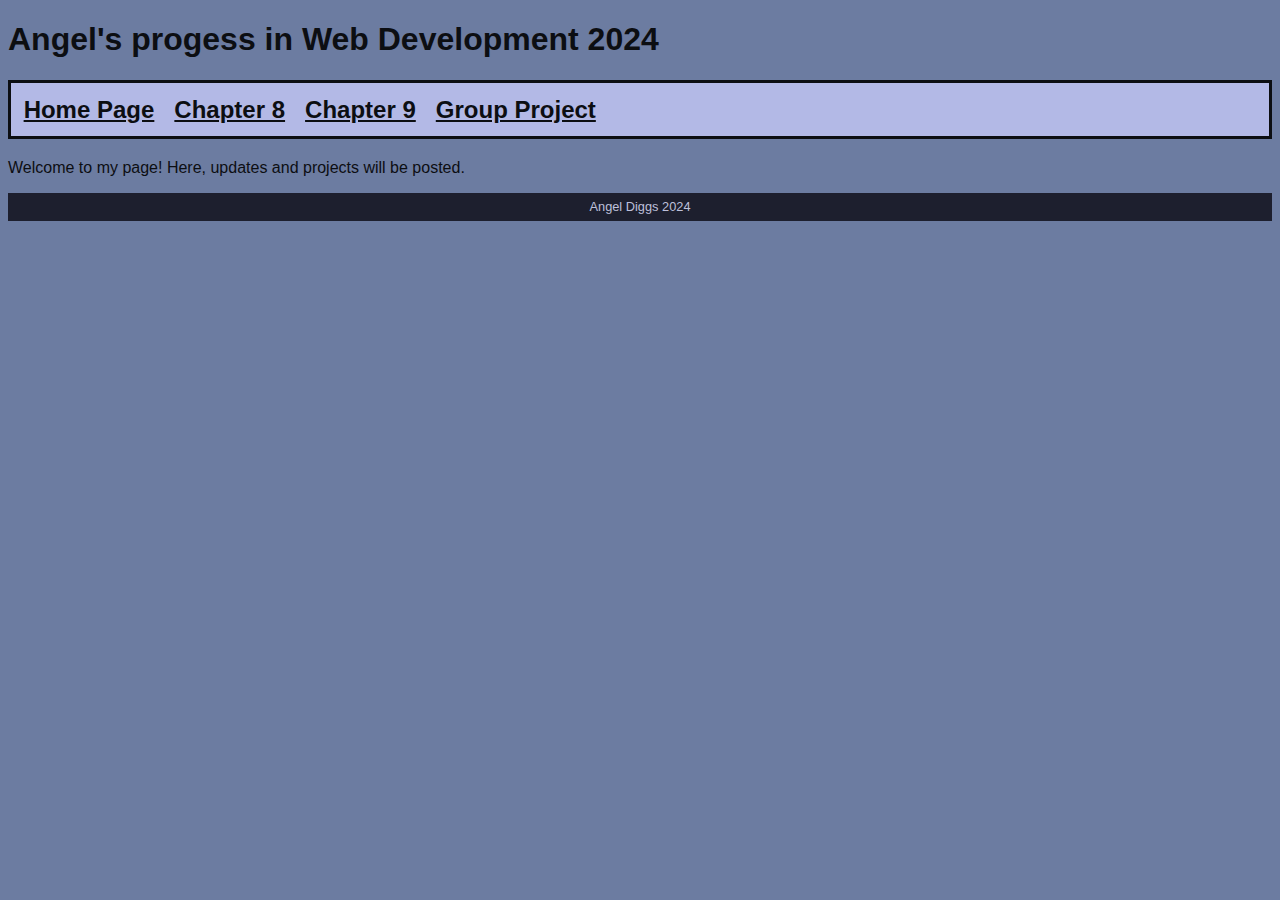
<file: index.html>
<!DOCTYPE html>
<html lang="en">
<head>
<title>Web Dev 2024 Home</title>
<meta charset="utf-8">
<link rel="stylesheet" href="webdev2024.css">
</head>

<body>
<h1>Angel's progess in Web Development 2024</h1>
<h2>
<nav> <a href= "index.html">Home Page</a> &nbsp; 
	<a href="chapter8.html">Chapter 8</a> &nbsp; 
	<a href="chapter9.html">Chapter 9</a> &nbsp; 
	<a href="cyberguard_pro.html">Group Project</a></nav>
</h2>
<p margin=auto> Welcome to my page! Here, updates and projects will be posted.</p>
<footer>Angel Diggs 2024</footer>
</body>

</html>
</file>
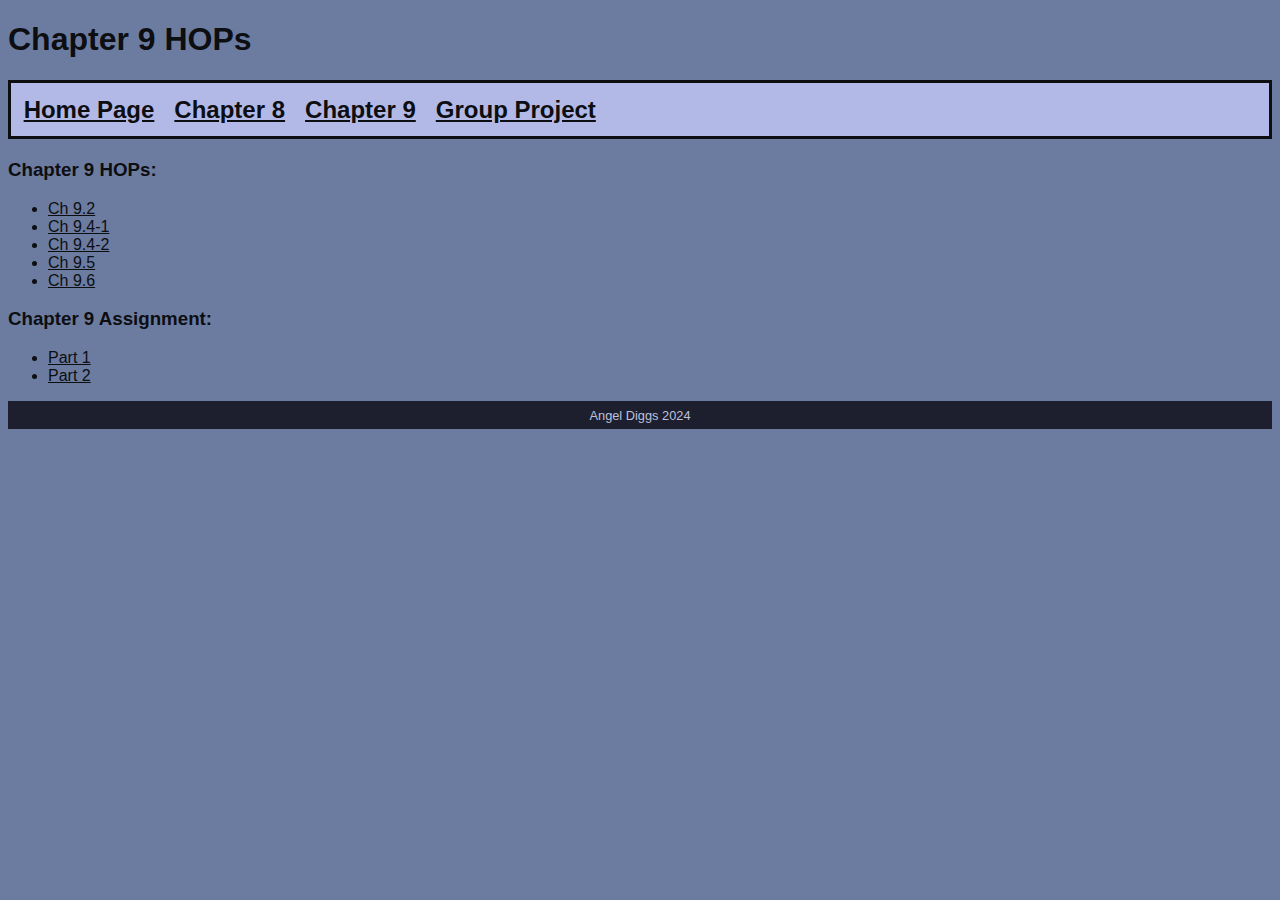
<file: chapter9.html>
<!DOCTYPE html>
<html lang="en">
<head>
<title>Chapter 9 HOPs</title>
<meta charset="utf-8">

<link rel="stylesheet" href="webdev2024.css">
</head>

<body>
<h1> Chapter 9 HOPs</h1>
<h2>
<nav> <a href= "index.html">Home Page</a> &nbsp; 
	<a href="chapter8.html">Chapter 8</a> &nbsp; 
	<a href="chapter9.html">Chapter 9</a> &nbsp; 
	<a href="cyberguard_pro.html">Group Project</a></nav>
</h2>
<h3>Chapter 9 HOPs:</h3>
	<ul>
		<li><a href="form2.html">Ch 9.2</a></li>
		<li><a href="form4.html">Ch 9.4-1</a></li>
		<li><a href="form5.html">Ch 9.4-2</a></li>
		<li><a href="contactus.html">Ch 9.5</a></li>
		<li><a href="contact2.html">Ch 9.6</a></li>
	</ul>
<h3>Chapter 9 Assignment:</h3>
	<ul>
		<li><a href="newform.html">Part 1</a></li>
		<li><a href="musicform.html">Part 2</a></li>
	</ul>





<footer>Angel Diggs 2024</footer>

</body>

</html>
</file>
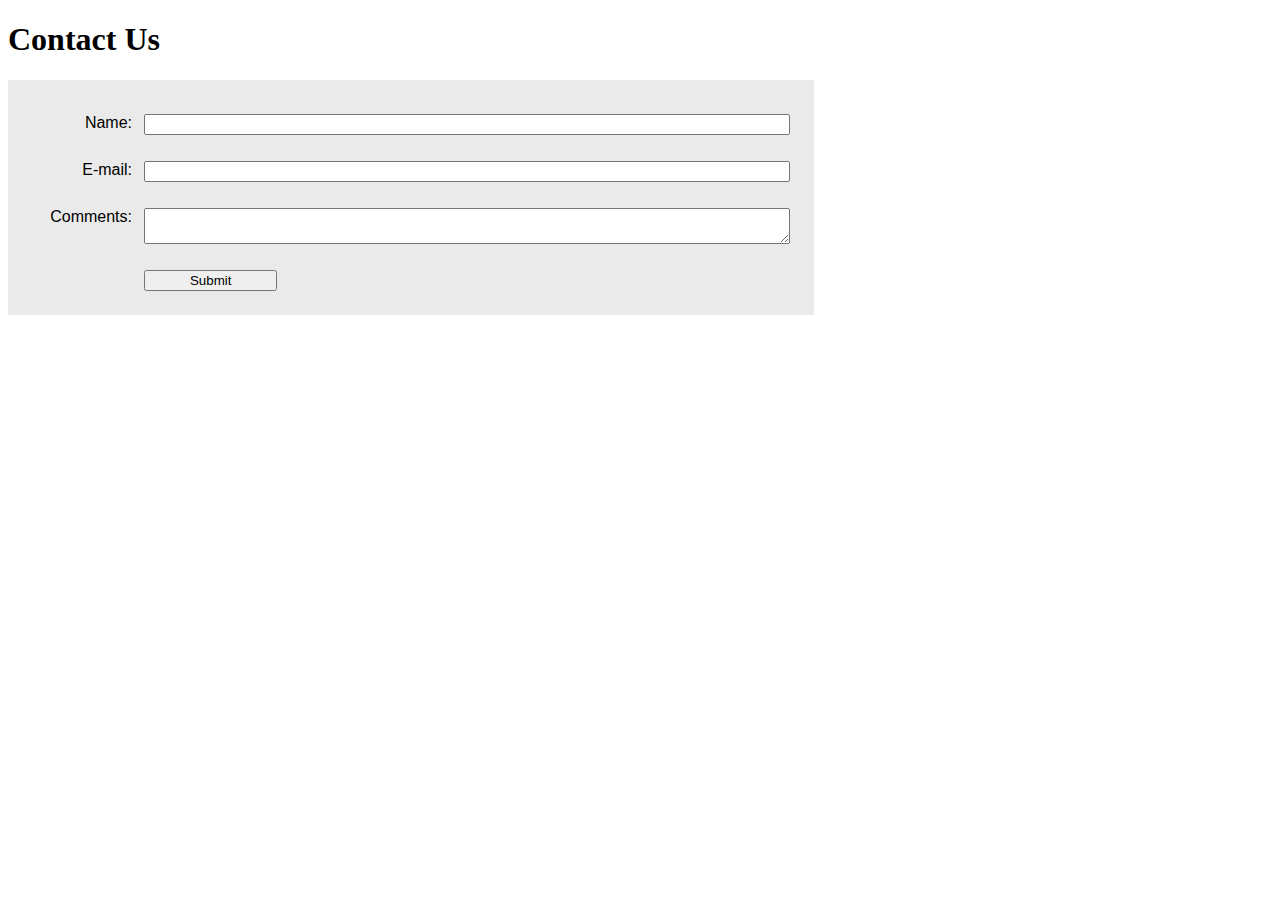
<file: contact2.html>
<!DOCTYPE html>
<html lang="en">
<head>
<title>Contact Form</title>
<meta charset="utf-8">
<style>
form { background-color: #eaeaea; font-family: Arial, sans-serif;
	width: 350px; padding: 10px; }
label { float: left; clear: left; display: block; width: 100px; 
	padding-right:  10px; margin-top: 10px; text-align: right; }
input { display: block; margin-top: 10px; }
textarea { display: block; margin-top: 10px; }
input[type="sumbit"] { margin-left: 110px; }


@supports ( display: grid) { 
	form { display: grid; grid-template-rows: auto; 
		grid-template-columns: 6em 1fr; grid-gap: 1em; gap: 1em;
		background-color: #eaeaea; font-family: Arial, sans-serif;
		width: 60%; min-width: 20em; padding: 1.5em; }
	input[type="submit"] { grid-column: 2/3; width: 10em; margin-left: 0; }

}

</style>
</head>
<body>
<h1>Contact Us</h1>
<form method="get">
<label for="myName">Name:</label>
<input type="text" name="myName" id="myName">
<label for="myEmail">E-mail:</label>
<input type="text" name="myEmail" id="myEmail">
<label for="myComments">Comments:</label>
<textarea name="myComments" id="myComments" rows="2" cols="20"></textarea>
<input id="mySubmit" type="submit" value="Submit">
</form>
</body>
</html>
</file>
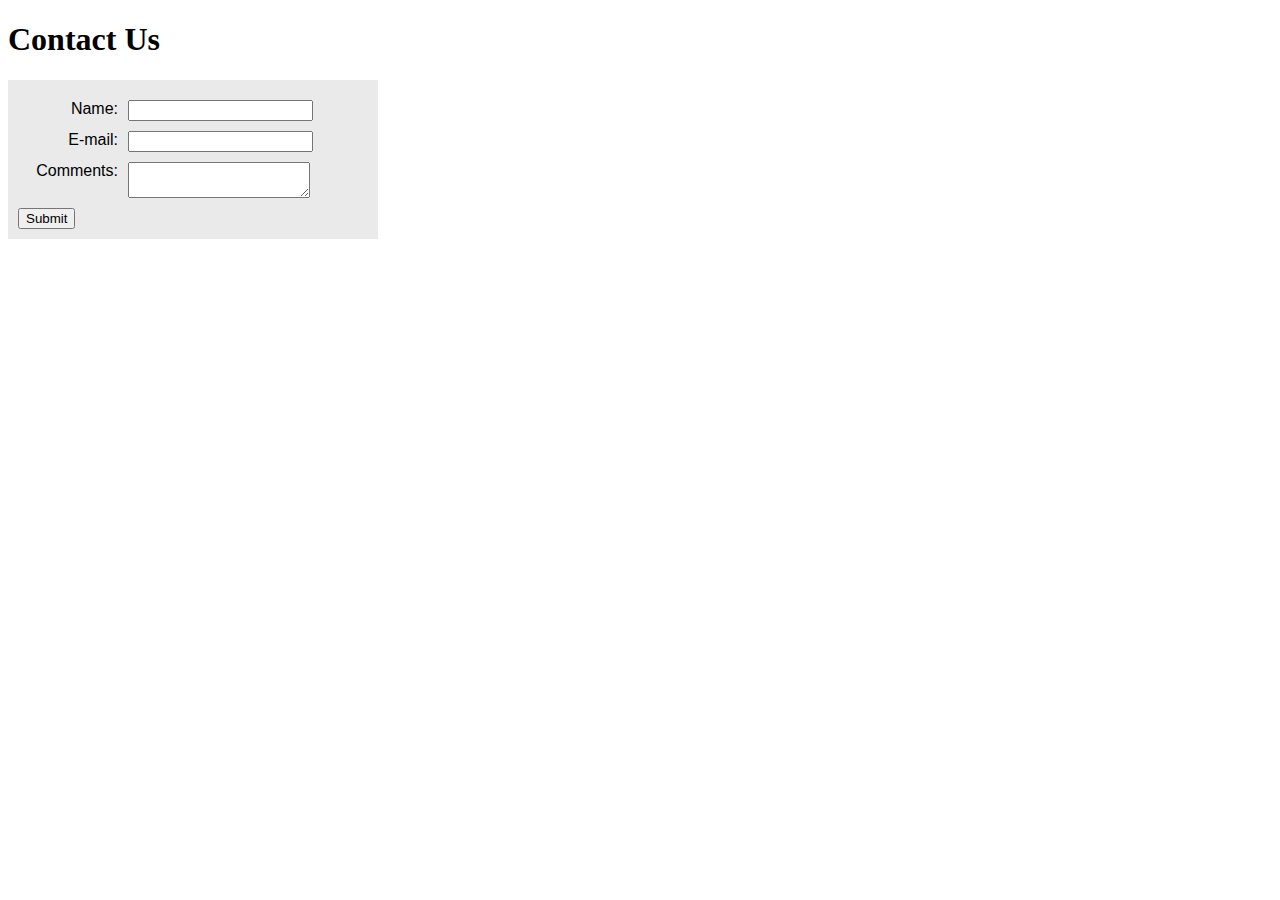
<file: contactus.html>
<!DOCTYPE html>
<html lang="en">
<head>
<title>Contact Form</title>
<meta charset="utf-8">
<style>
form { background-color: #eaeaea; font-family: Arial, sans-serif;
	width: 350px; padding: 10px; }
label { float: left; clear: left; display: block; width: 100px; 
	padding-right:  10px; margin-top: 10px; text-align: right; }
input { display: block; margin-top: 10px; }
textarea { display: block; margin-top: 10px; }
input[type="sumbit"] { margin-left: 110px; }


</style>
</head>
<body>
<h1>Contact Us</h1>
<form method="get">
<label for="myName">Name:</label>
<input type="text" name="myName" id="myName">
<label for="myEmail">E-mail:</label>
<input type="text" name="myEmail" id="myEmail">
<label for="myComments">Comments:</label>
<textarea name="myComments" id="myComments" rows="2" cols="20"></textarea>
<input id="mySubmit" type="submit" value="Submit">
</form>
</body>
</html>
</file>
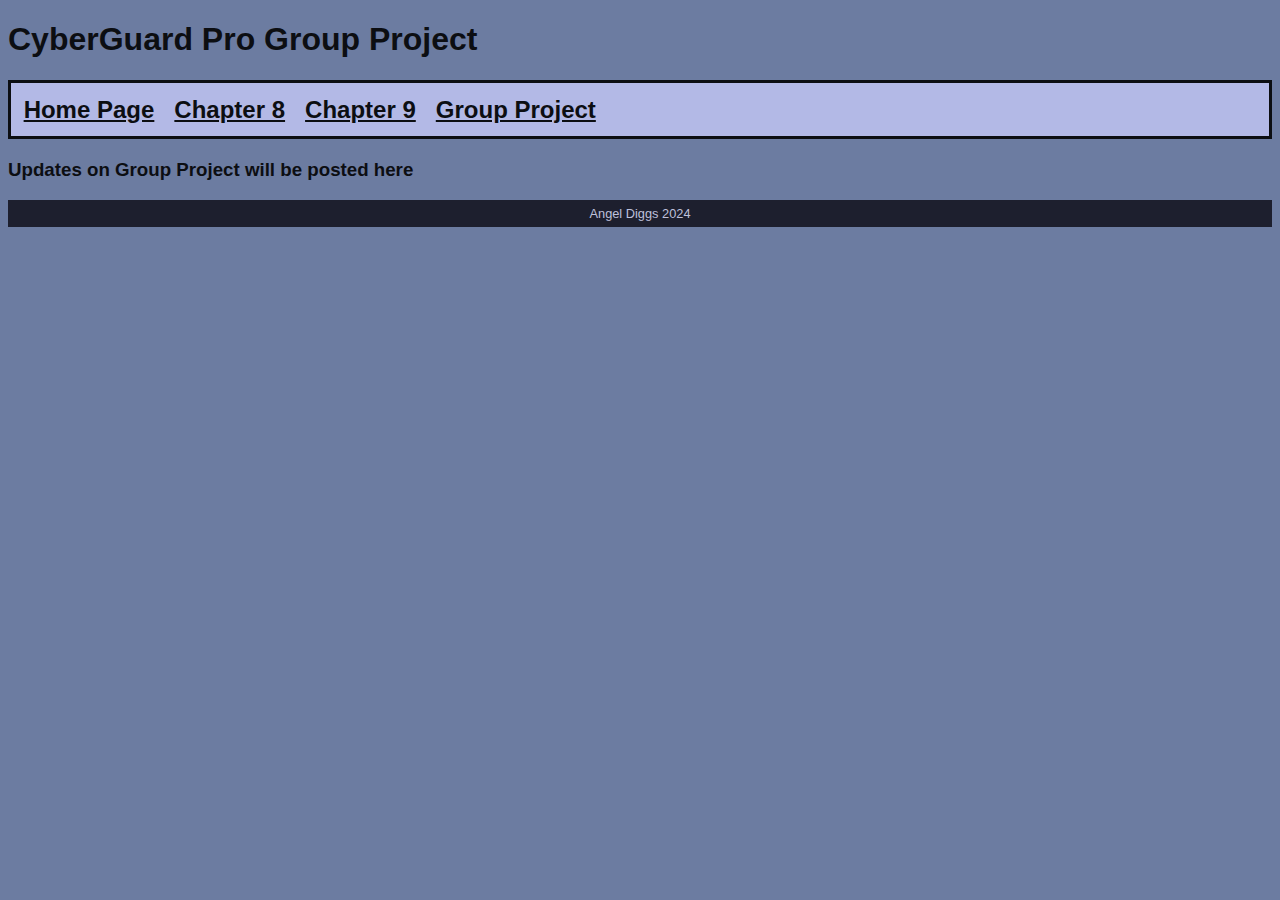
<file: cyberguard_pro.html>
<!DOCTYPE html>
<html lang="en">
<head>
<title>CyberGuard Pro project</title>
<meta charset="utf-8">

<link rel="stylesheet" href="webdev2024.css">
</head>

<body>
<h1>CyberGuard Pro Group Project</h1>
<h2>
<nav> <a href= "index.html">Home Page</a> &nbsp; 
	<a href="chapter8.html">Chapter 8</a> &nbsp; 
	<a href="chapter9.html">Chapter 9</a> &nbsp; 
	<a href="cyberguard_pro.html">Group Project</a></nav>
</h2>



<h3>Updates on Group Project will be posted here</h3>

<footer>Angel Diggs 2024</footer>

</body>

</html>
</file>
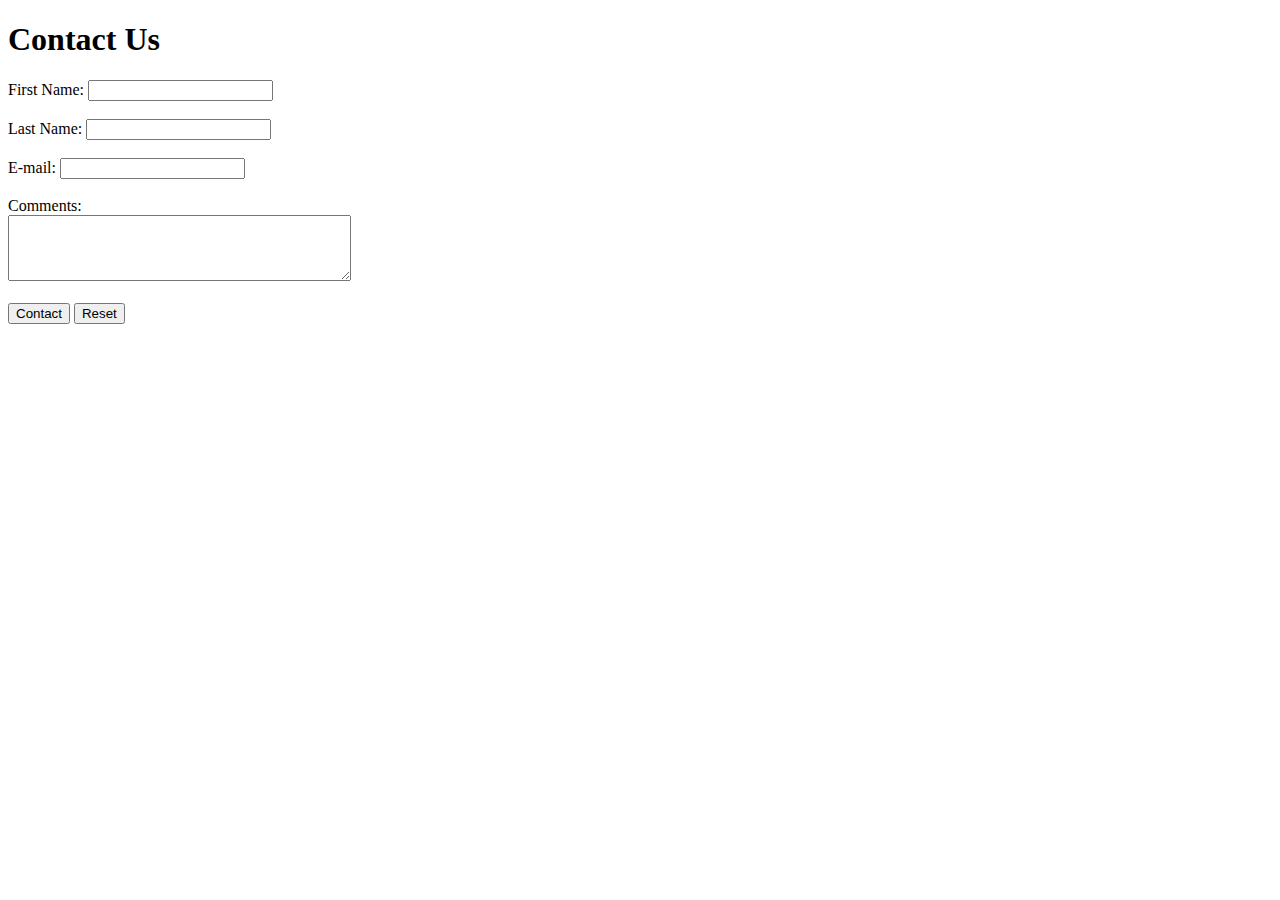
<file: form2.html>
<!DOCTYPE html>  
<html lang="en">
<head>
<title>Contact Form</title>
<meta charset="utf-8">
</head>
<body>
<h1>Contact Us</h1>
<form method="get">
First Name: <input type="text" name="fname" id="fname"><br><br>
Last Name: <input type="text" name="lname" id="lname"><br><br>
E-mail: <input type="text" name="email" id="email">
<br>
<br>
Comments: <br> <textarea name="comments" id="comments" rows ="4" cols="40"></textarea><br><br>

<input type="submit" value="Contact"> <input type="reset">
</form>
</body>
</html>
</file>
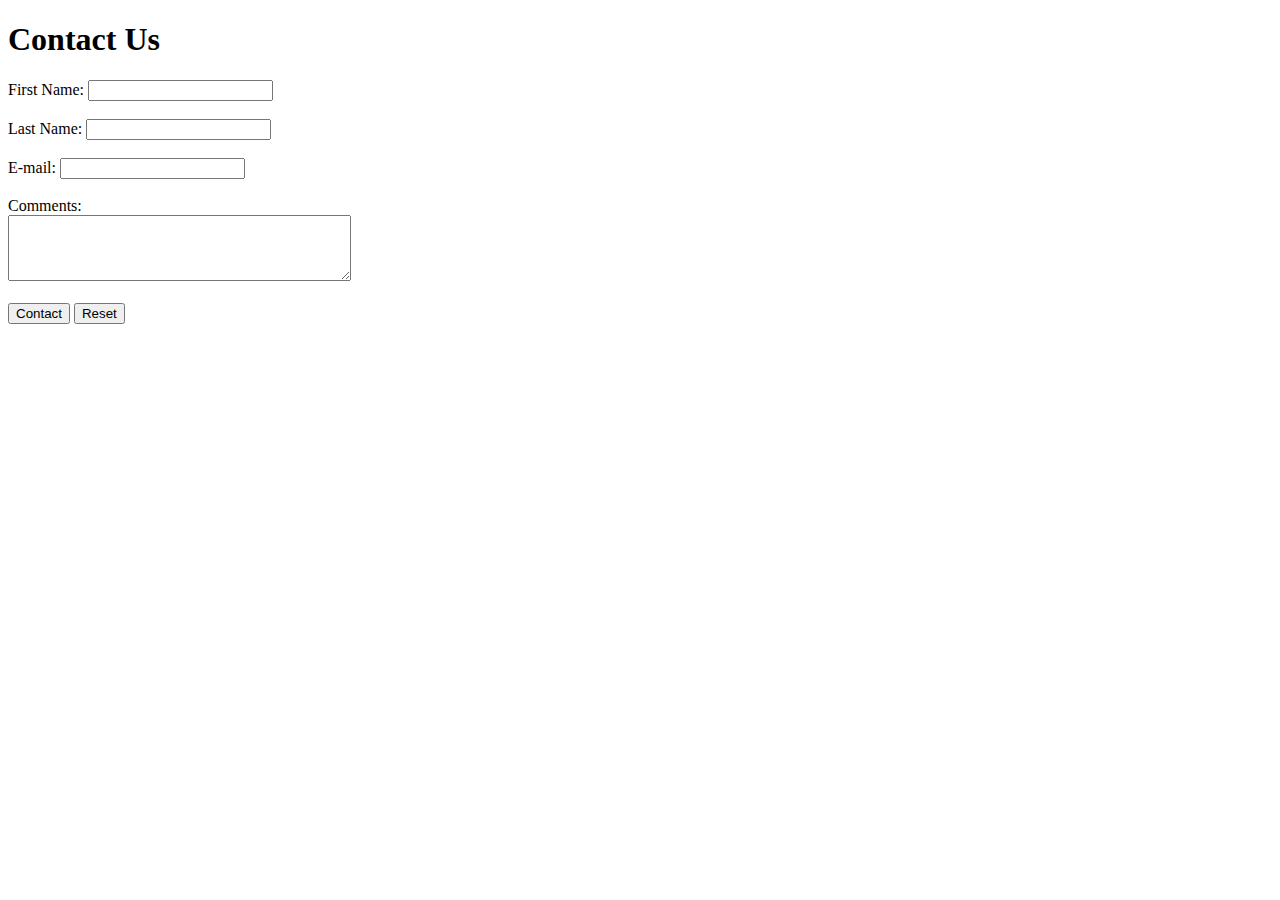
<file: form3.html>
<!DOCTYPE html>  
<html lang="en">
<head>
<title>Contact Form</title>
<meta charset="utf-8">
</head>
<body>
<h1>Contact Us</h1>
<form method="get">
<label>First Name: <input type="text" name="fname" id="fname"></label>
<br><br>
<label>Last Name: <input type="text" name="lname" id="lname"></label>
<br><br>
<label>E-mail: <input type="text" name="email" id="email"></label>
<br>
<br>
<label for="comments">Comments:</label> <br> <textarea name="comments" id="comments" rows ="4" cols="40"></textarea><br><br>

<input type="submit" value="Contact"> <input type="reset">
</form>
</body>
</html>
</file>
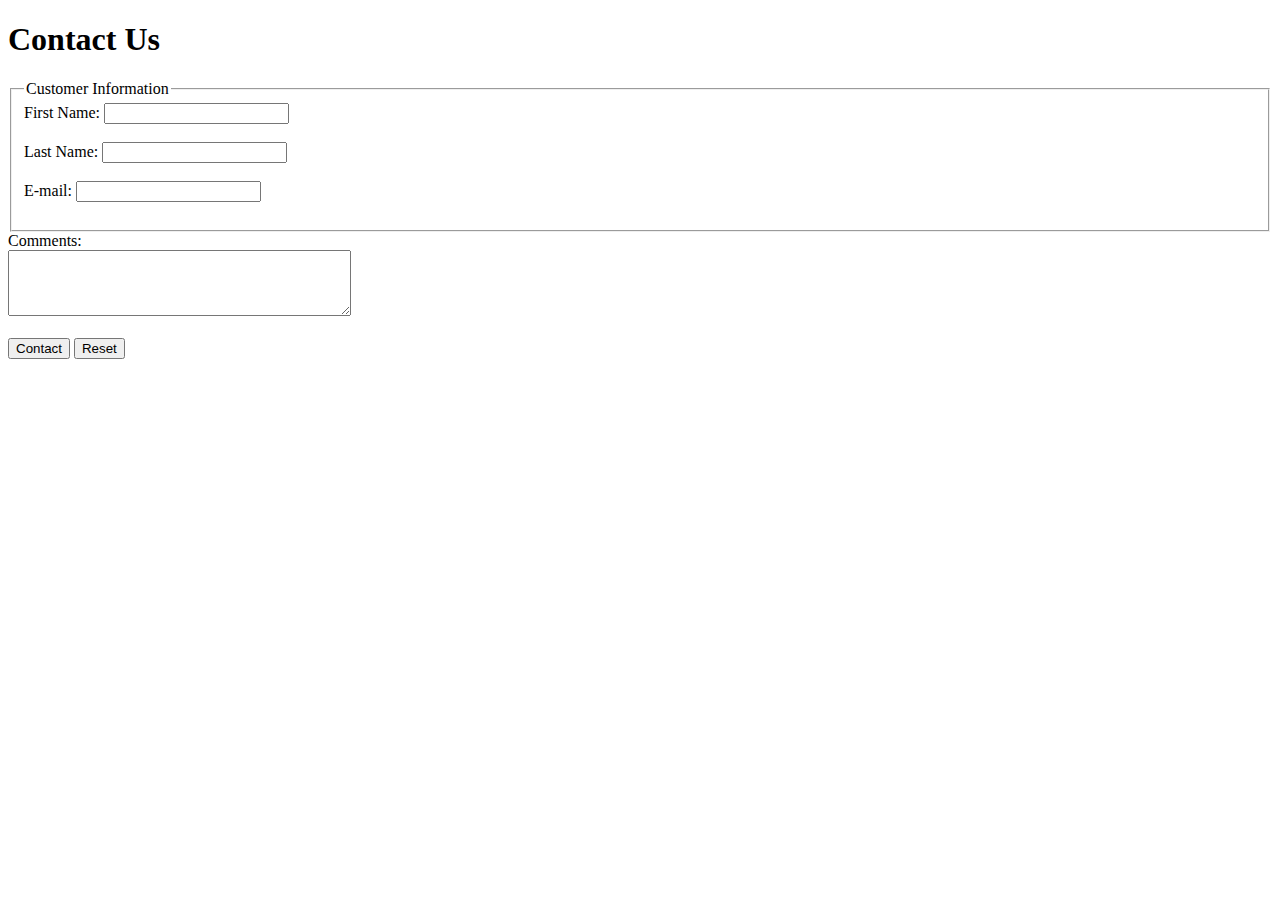
<file: form4.html>
<!DOCTYPE html>  
<html lang="en">
<head>
<title>Contact Form</title>
<meta charset="utf-8">
</head>
<body>

<h1>Contact Us</h1>

<form method="get">
<fieldset>
<legend>Customer Information</legend>
<label>First Name: <input type="text" name="fname" id="fname"></label>
<br><br>
<label>Last Name: <input type="text" name="lname" id="lname"></label>
<br><br>
<label>E-mail: <input type="text" name="email" id="email"></label>
<br>
<br>
</fieldset>
<label for="comments">Comments:</label> <br> <textarea name="comments" id="comments" rows ="4" cols="40"></textarea><br><br>

<input type="submit" value="Contact"> <input type="reset">
</form>
</body>
</html>
</file>
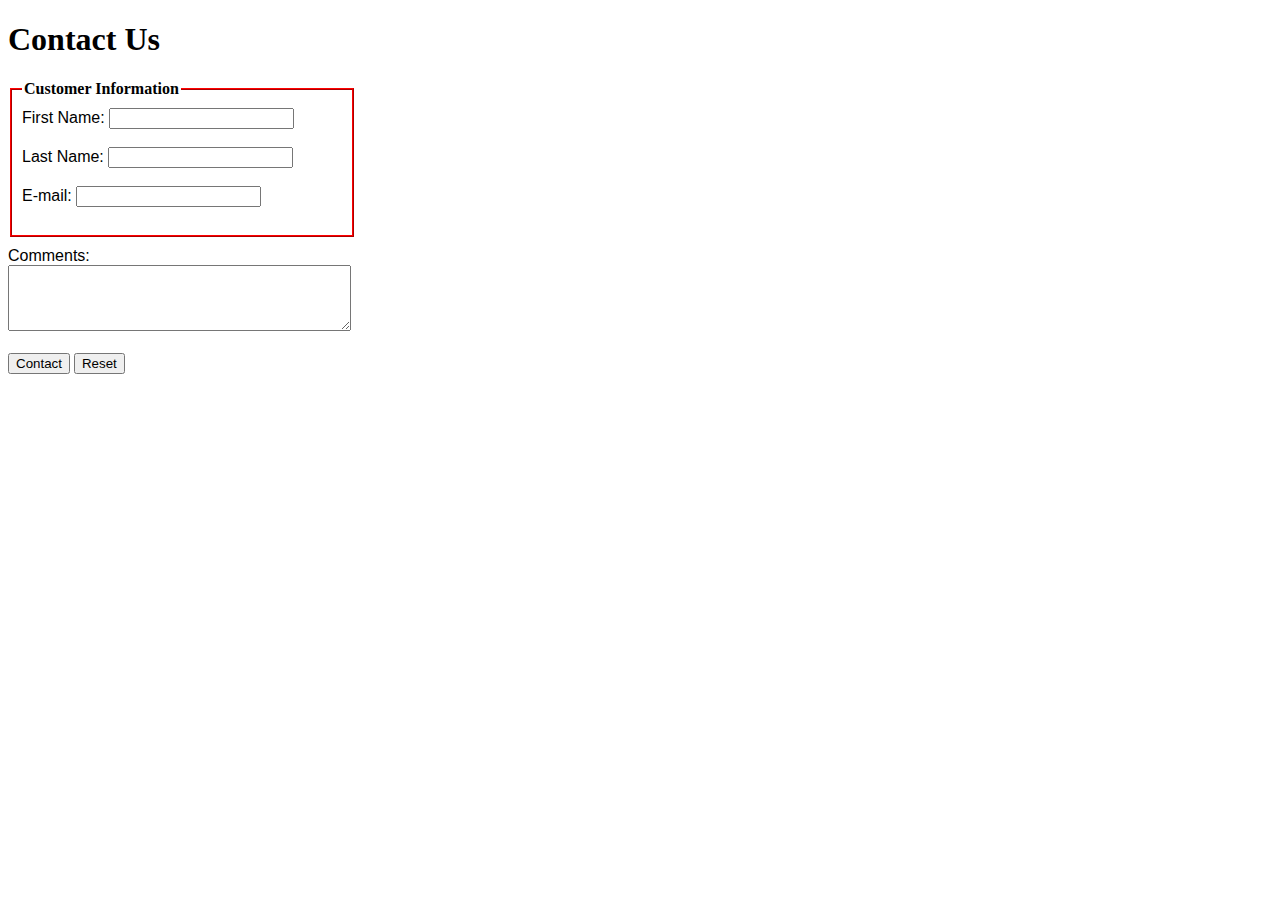
<file: form5.html>
<!DOCTYPE html>  
<html lang="en">
<head>
<title>Contact Form</title>
<meta charset="utf-8">
<style>
fieldset { width: 320px; border: 2px ridge #ff0000; 
padding: 10px; margin-bottom: 10px }
legend { font-family: Georgia, serif;
font-weight: bold; }
label { font-family: Arial, sans-serif; }

</style>
</head>
<body>

<h1>Contact Us</h1>

<form method="get">
<fieldset>
<legend>Customer Information</legend>
<label>First Name: <input type="text" name="fname" id="fname"></label>
<br><br>
<label>Last Name: <input type="text" name="lname" id="lname"></label>
<br><br>
<label>E-mail: <input type="text" name="email" id="email"></label>
<br>
<br>
</fieldset>
<label for="comments">Comments:</label> <br> <textarea name="comments" id="comments" rows ="4" cols="40"></textarea><br><br>

<input type="submit" value="Contact"> <input type="reset">
</form>
</body>
</html>
</file>
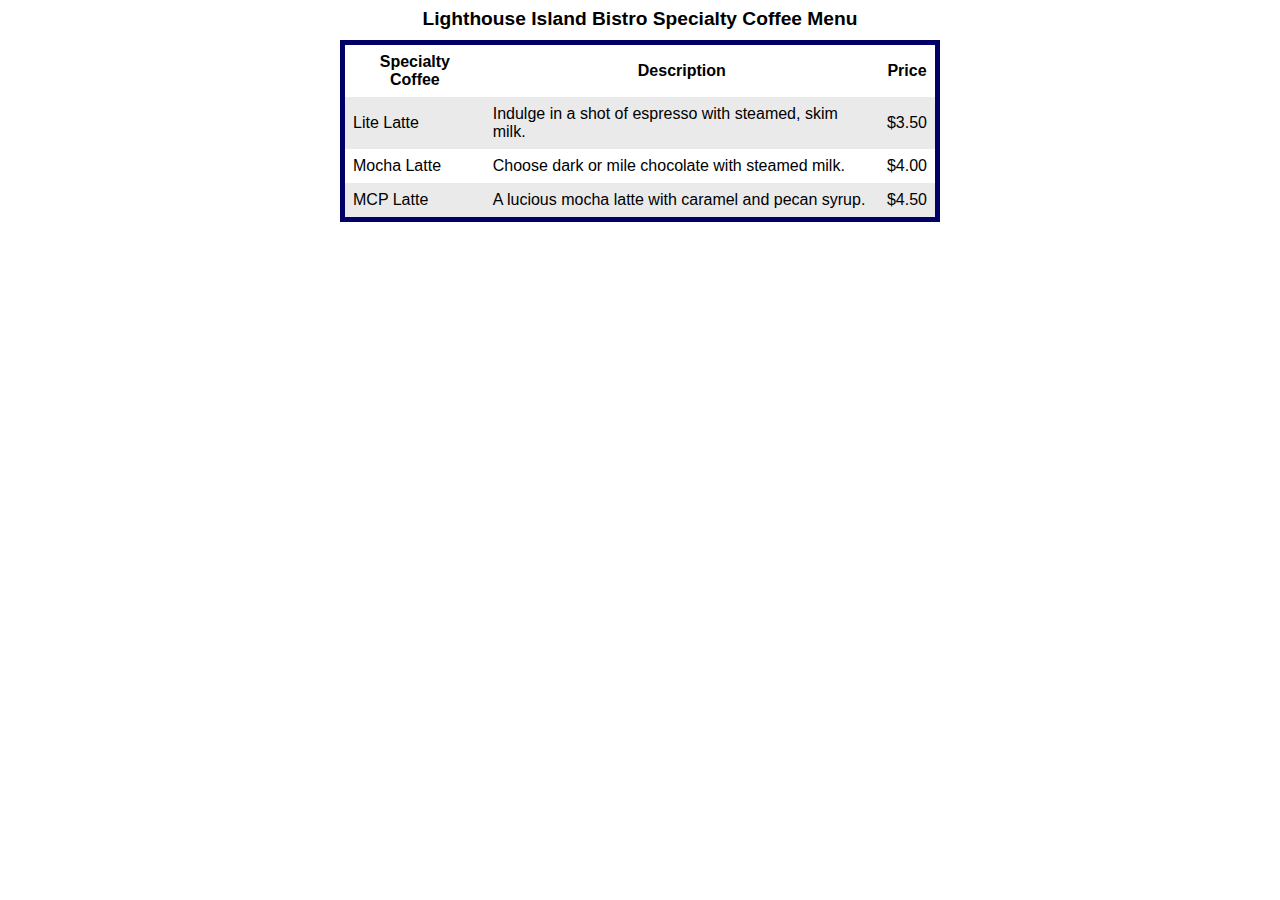
<file: menu.html>
<!DOCTYPE html>  
<html lang="en">
<head>
<title>Table Practice</title>
<meta charset="utf-8">

<style>
table { margin: auto; border: 5px solid #000066; width: 600px; border-spacing: 0;}
td, th { border-style:none; padding: 0.5em; font-family: Arial, sans-serif; }
caption { font-family: Verdana, sans-serif; font-weight: bold; font-size: 1.2em; padding-bottom: 0.5em;}
.altrow { background-color: #EAEAEA; }

</style>
</head>
<body>
 <table>  
 <caption>Lighthouse Island Bistro Specialty Coffee Menu</caption>
   <tr>
     <th>Specialty Coffee</th>
	 <th>Description</th>
     <th>Price</th>
  </tr>
  <tr class="altrow">
     <td>Lite Latte</td>
     <td>Indulge in a shot of espresso with steamed, skim milk. </td>
	 <td>$3.50</td>
  </tr>
  <tr>
     <td>Mocha Latte</td>
     <td>Choose dark or mile chocolate with steamed milk.</td>
	 <td>$4.00</td>
   </tr>
    <tr class="altrow">
     <td>MCP Latte</td>
     <td>A lucious mocha latte with caramel and pecan syrup.</td>
	 <td>$4.50</td>
  </tr>
</table>

</body>
</html>
</file>
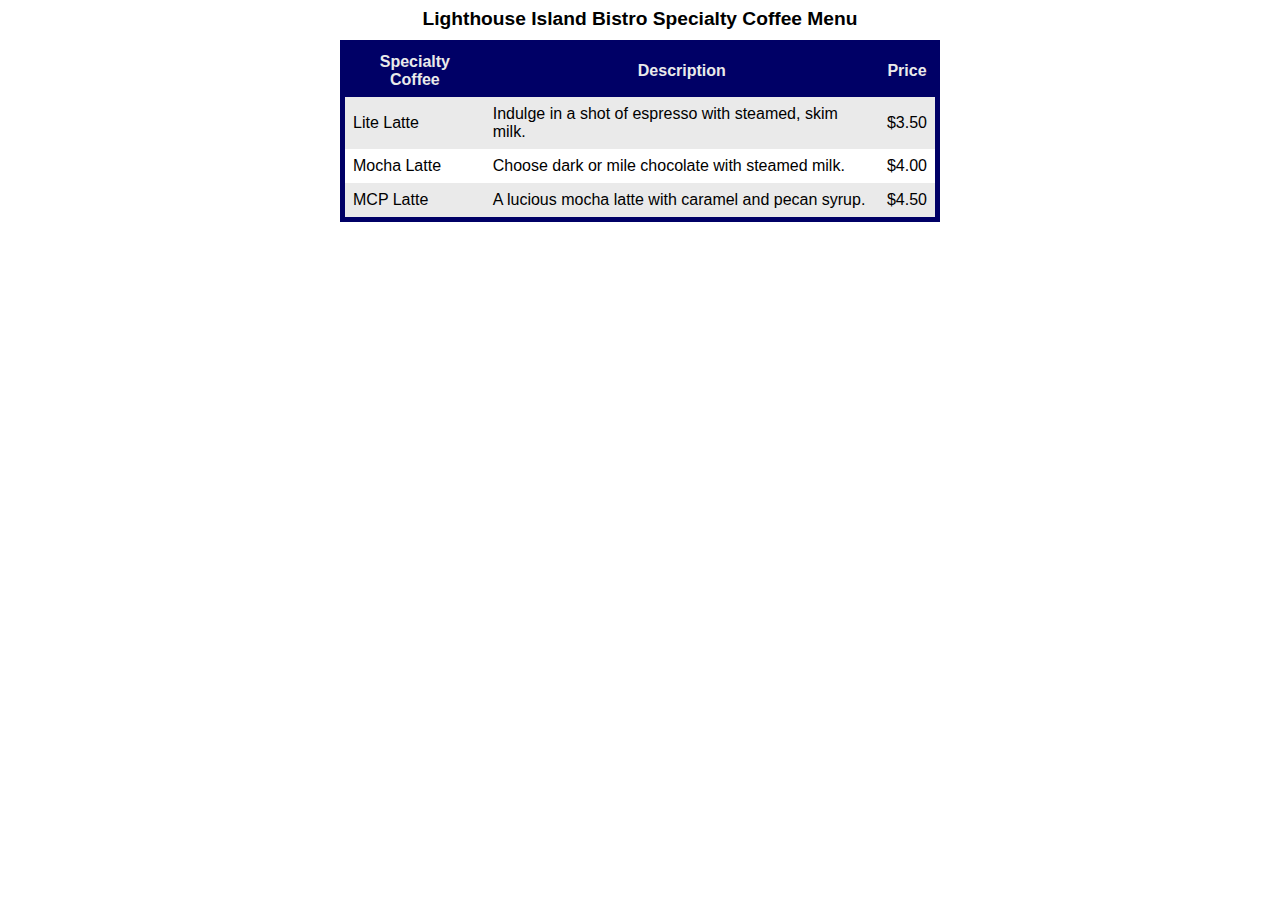
<file: menu2.html>
<!DOCTYPE html> 
<html lang="en">
<head>
<title>Table Practice</title>
<meta charset="utf-8">
<style>
table { margin: auto;
        border: 5px solid #000066;
        width: 600px; 
		border-spacing: 0;
}
td, th { padding: 0.5em;
		 border-style: none;
         font-family: Arial, sans-serif; 
}
caption { font-family: Verdana, sans-serif;
          font-weight: bold;
          font-size: 1.2em;
          padding-bottom: 0.5em; 
}
tr:nth-of-type(even) { background-color: #eaeaea; }
tr:first-of-type { background-color: #006; color: #eaeaea; }
</style>
</head>
<body>
 <table>  
 <caption>Lighthouse Island Bistro Specialty Coffee Menu</caption>
   <tr>
     <th>Specialty Coffee</th>
	 <th>Description</th>
     <th>Price</th>
  </tr>
  <tr>
     <td>Lite Latte</td>
     <td>Indulge in a shot of espresso with steamed, skim milk. </td>
	 <td>$3.50</td>
  </tr>
  <tr>
     <td>Mocha Latte</td>
     <td>Choose dark or mile chocolate with steamed milk.</td>
	 <td>$4.00</td>
   </tr>
    <tr>
     <td>MCP Latte</td>
     <td>A lucious mocha latte with caramel and pecan syrup.</td>
	 <td>$4.50</td>
  </tr>
</table>

</body>
</html>
</file>
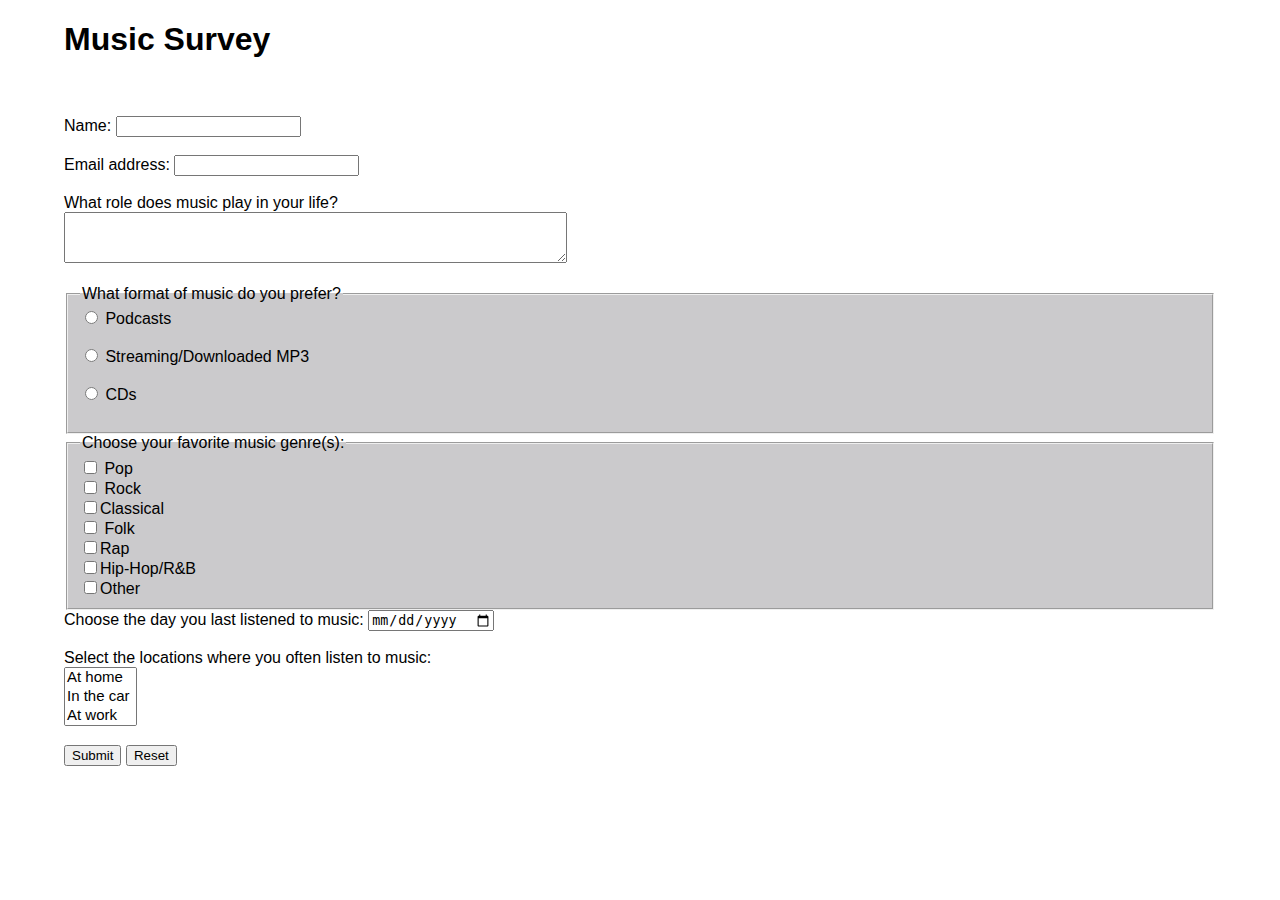
<file: musicform.html>
<!DOCTYPE html>
<html lang="en">
<head>
<title>Music Survey</title>
<meta charset="utf-8">
<link rel="stylesheet" href="form.css">
</head>

<body>
<h1>Music Survey</h1><br><br>
<form>
	Name: <input type="text" name="myname" id="myname"><br><br>
	Email address: <input type="email" name="myemail" id="myemail"><br><br>
	What role does music play in your life? <br> <textarea name="role" 	id="role" cols="60" rows="3"></textarea><br><br>
	<fieldset>
		<legend>What format of music do you prefer?</legend>
		<input type="radio" name="format" id="pod" value="Podcasts">
			Podcasts<br><br>
		<input type="radio" name="format" id="stream" value="Streaming">
			Streaming/Downloaded MP3<br><br>
		<input type="radio" name="format" id="CD" value="CDs">
			CDs<br><br>
	</fieldset>
	<fieldset>
		<legend>Choose your favorite music genre(s):</legend>
			<input type="checkbox" name="pop" id="pop" value="pop">					Pop<br>
			<input type="checkbox" name="rock" id="rock" value="Rock">
				Rock<br>
			<input type="checkbox" name="classic" id="classic" 					value="Classical">Classical<br>
			<input type="checkbox" name="folk" id="folk" value="Folk">					Folk<br>
			<input type="checkbox" name="rap" id="rap" value="Rap">Rap
				<br>
			<input type="checkbox" name="hiphop" id="hiphop" 						value="HipHop">Hip-Hop/R&amp;B<br>
			<input type="checkbox" name="other" id="other" 						value="Other">Other<br>
	</fieldset>


	Choose the day you last listened to music: <input type="date" name="day" 		id="day"><br><br>
	
	Select the locations where you often listen to music:<br>
		<select size="3">
			<option>At home</option>
			<option>In the car</option>
			<option>At work</option>
			<option>Anywhere</option>
		</select><br><br>
		<button type=submit>Submit</button>
		<button type=reset>Reset</button><br><br><br><br>
</form>

</body>

</html>
</file>
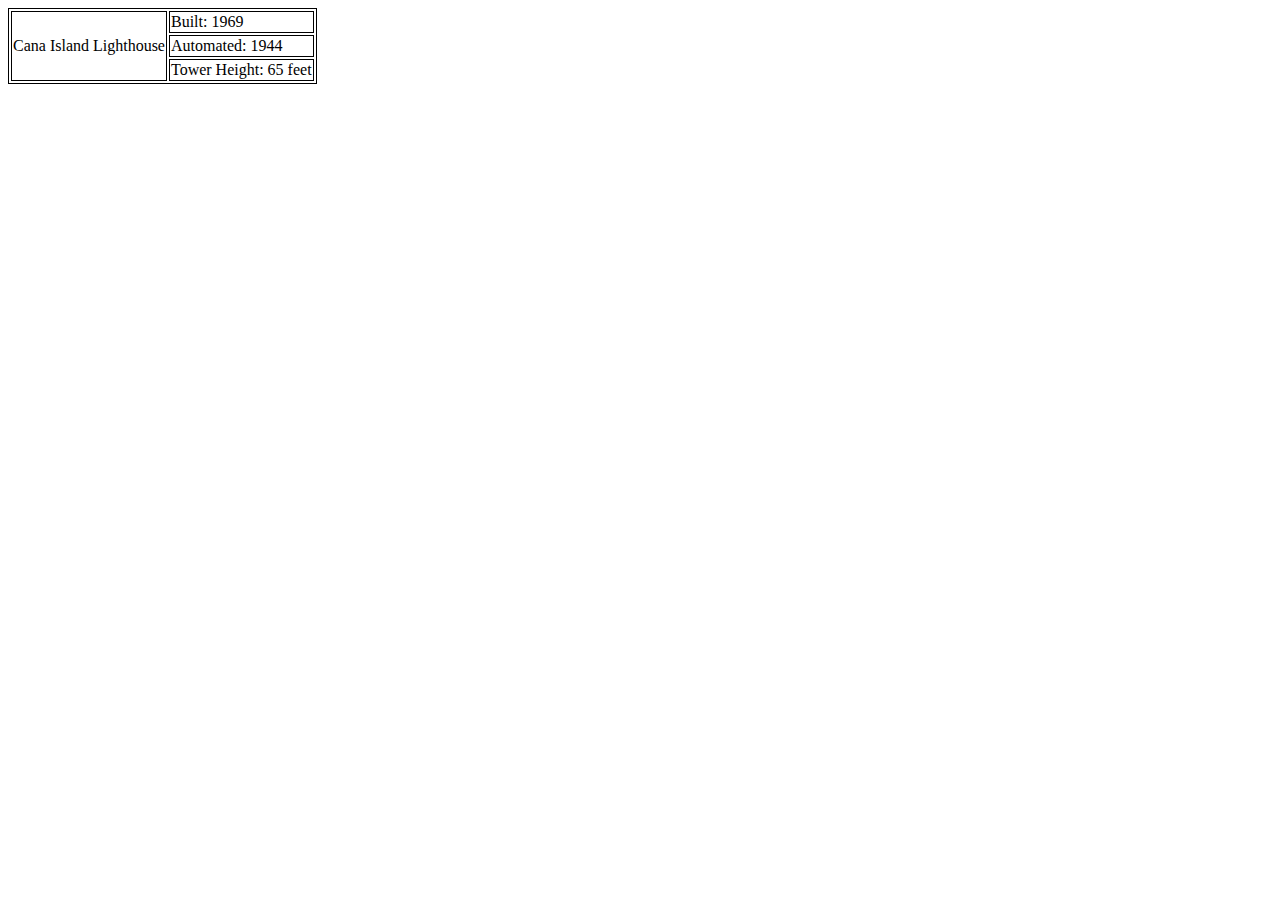
<file: myrowspan.html>
<!DOCTYPE html>
<html lang="en">
<head>
<title>Cana Island Lighthouse</title>
<meta charset="utf-8">
<style>
	table, td, th {border: 1px solid #000; }
</style>
</head>
<body>
	<table>
		<tr>
			<td rowspan="3">Cana Island Lighthouse</td>
			<td>Built: 1969</td>
		</tr>
		<tr>
			<td> Automated: 1944</td>
		</tr>
		<tr>
			<td>Tower Height: 65 feet</td>
		</tr>
	</table>
</body>
</html>
</file>
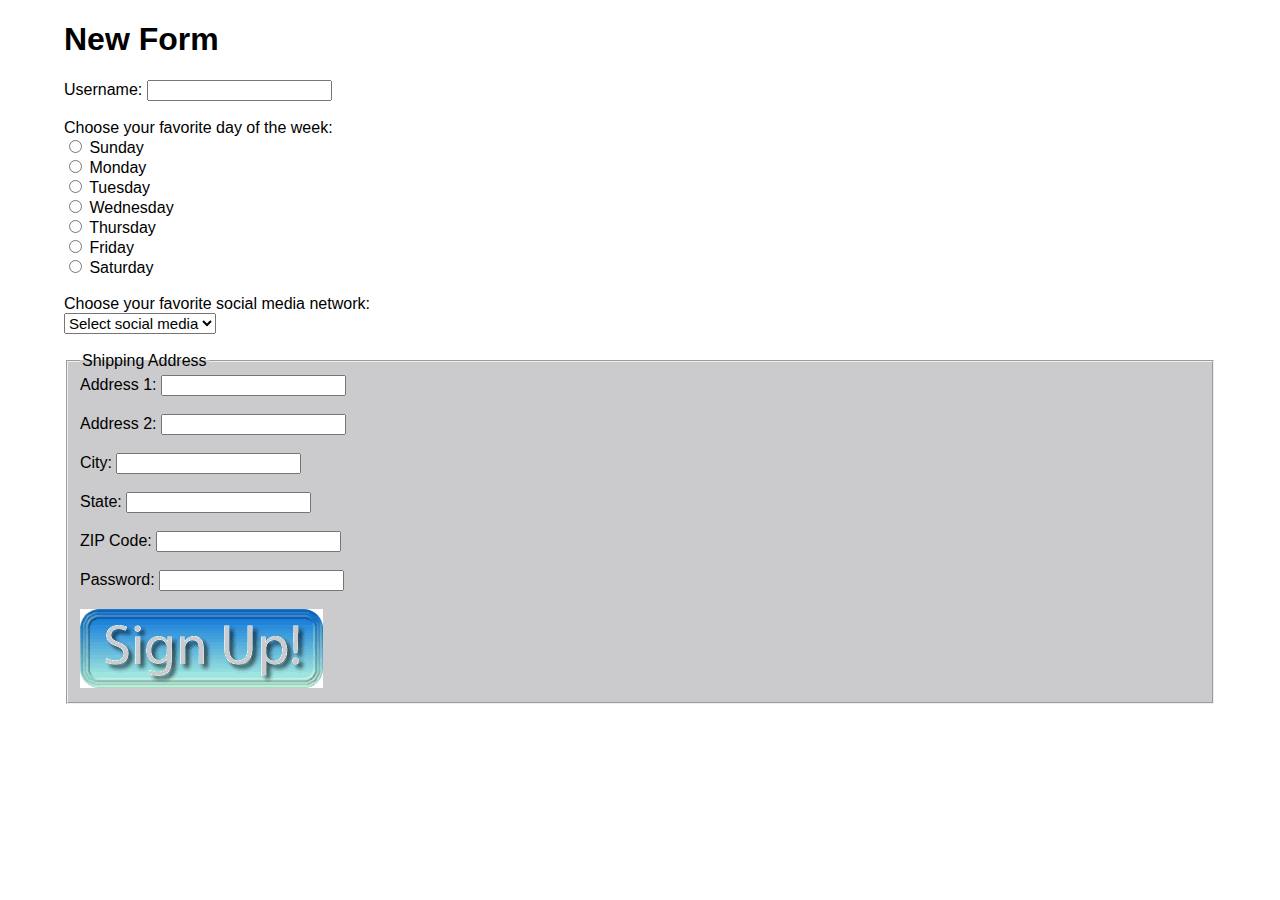
<file: newform.html>
<!DOCTYPE html>
<html lang="en">
<head>
<title>New Form</title>
<meta charset="utf-8">
<link rel="stylesheet" href="form.css">
</head>

<body>
	<h1>New Form</h1>
<form>
	<label>Username: <input type="text" name="username" id="username" 			maxlength="30"></label><br><br>
	Choose your favorite day of the week:<br>
		<input type="radio" name="favday" id="Sun" value="Sunday">				Sunday<br>
		<input type="radio" name="favday" id="Mon" value="Monday">				Monday<br>
		<input type="radio" name="favday" id="Tues" value="Tuesday">				Tuesday<br>
		<input type="radio" name="favday" id="Wed" value="Wednesday">				Wednesday<br>
		<input type="radio" name="favday" id="Thurs" value="Thursday">				Thursday<br>
		<input type="radio" name="favday" id="Fri" value="Friday">				Friday<br>
		<input type="radio" name="favday" id="Sat" value="Saturday">				Saturday<br><br>
		
	Choose your favorite social media network: <br>
		<select>
		<option>Select social media</option>
		<option>Facebook</option>
		< option>Instagram</option>
		<ption>Reddit</option>
		<option>X (Twitter)</option>
		<option>Youtube</option>
		<option>LinkedIn</option>
		<option>Pinterest</option>
		<option>Tumblr</option>
		<option>Other</option>
		</select><br><br>
	<fieldset>
	<legend>Shipping Address</legend>
		<label>Address 1: <input type="text" name="add1" id="add1">				</label><br><br>
		<label>Address 2: <input type="text" name="add2" id="add2">
			</label><br><br>
		<label>City: <input type="text" name="city" id="city"></label>
		<br><br>
		<label>State: <input type="text" name="state" id="state"></label>
		<br><br>
		<label>ZIP Code: <input type="text" name="zip" id="zip"></label>
		<br><br>
	<input type="hidden" name="userid" id="userid">
	Password: <input type="password" name="pword" id="pword"><br><br>
	
	<input type="image" src="signup.gif" alt="Sign Up!">

	
	<form method="post" 		action="http://webdevfoundations.net/scripts/mydemo.asp">
	</fieldset>

</form>

	
</body>

</html>
</file>
<file: webdev2024.css>
body { background-color: #6c7ca1; 
	font-family: sans-serif; 
	color: #0c0e12; 
	
	}

a:link { color: #0c0e12; }
a:visited { color: #1a3325; }

nav {	background-color: #b3b9e6; 
	display: block; 
	padding: 1%; 
	border: 3px #0c0e12 solid; 
	}

footer { background-color: #1d1f2e; color: #bdc0db; text-align: center; font-size: 80%; padding: 0.5%; margin: 0; }
</file>
<file: form.css>
body { font-family: Arial, sans-serif; margin: auto; width: 90%;
 }



form {  }
fieldset { background-color: #cbcacc; }
select { font-size: 15px; }
</file>
